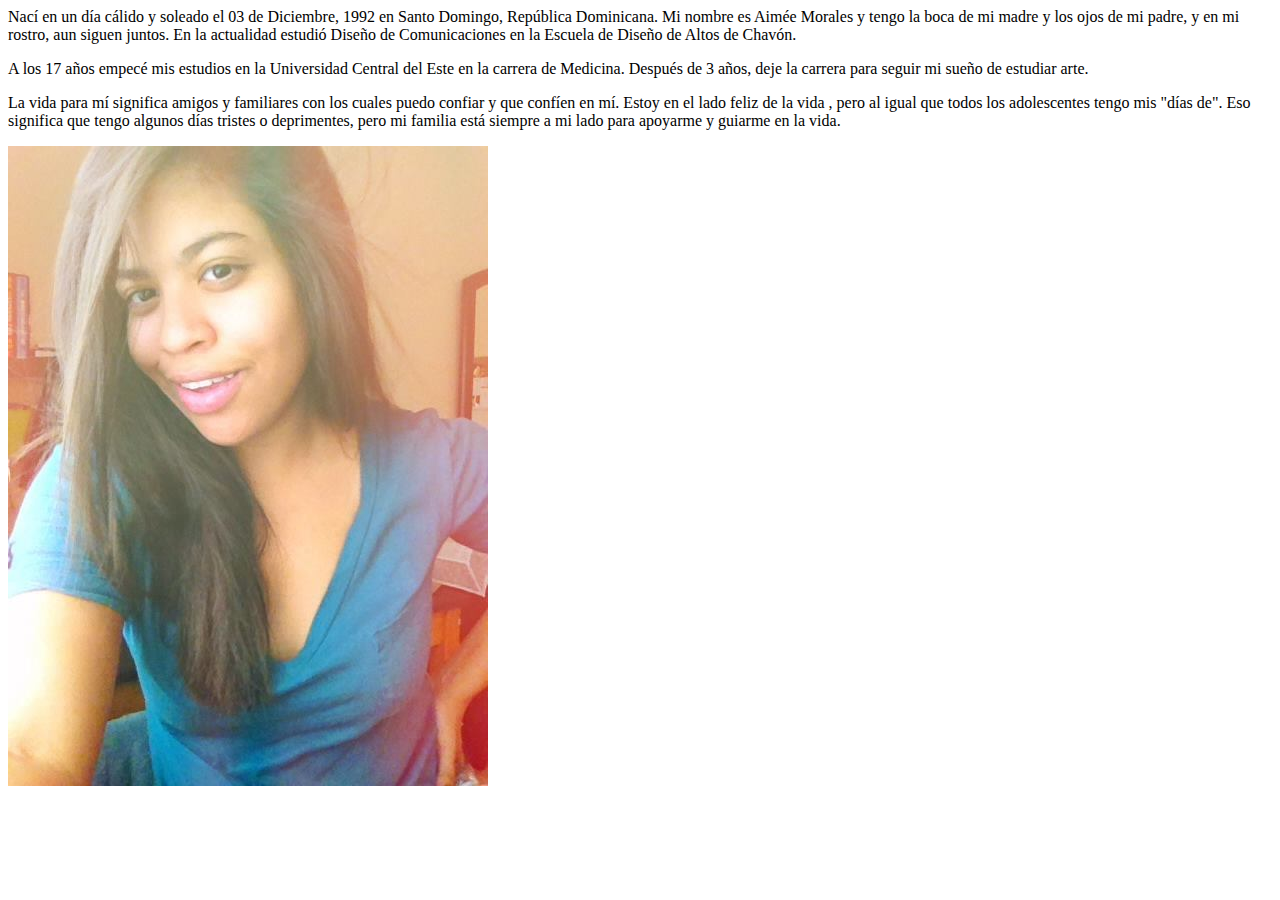
<file: Semana 1/index.html>
<html>
<head><title>Mi Autobiograpfía</title></head>
<body>

<p> Nací en un día cálido y soleado el 03 de Diciembre, 1992 en Santo Domingo, República Dominicana. Mi nombre es Aimée Morales y tengo la boca de mi madre y los ojos de mi padre, y en mi rostro, aun siguen juntos. En la actualidad estudió Diseño de Comunicaciones en la Escuela de Diseño de Altos de Chavón.</p>

<p> A los 17 años empecé mis estudios en la Universidad Central del Este en la carrera de Medicina. Después de 3 años, deje la carrera para seguir mi sueño de estudiar arte.</p>
 

<p> La vida para mí significa amigos y familiares con los cuales puedo confiar y que confíen en mí. Estoy en el lado feliz de la vida , pero al igual que todos los adolescentes tengo mis "días de". Eso significa que tengo algunos días tristes o deprimentes, pero mi familia está siempre a mi lado para apoyarme y guiarme en la vida. </p>

<img src="fotoaimee.jpg" />

</body>
	
	
</html>
</file>
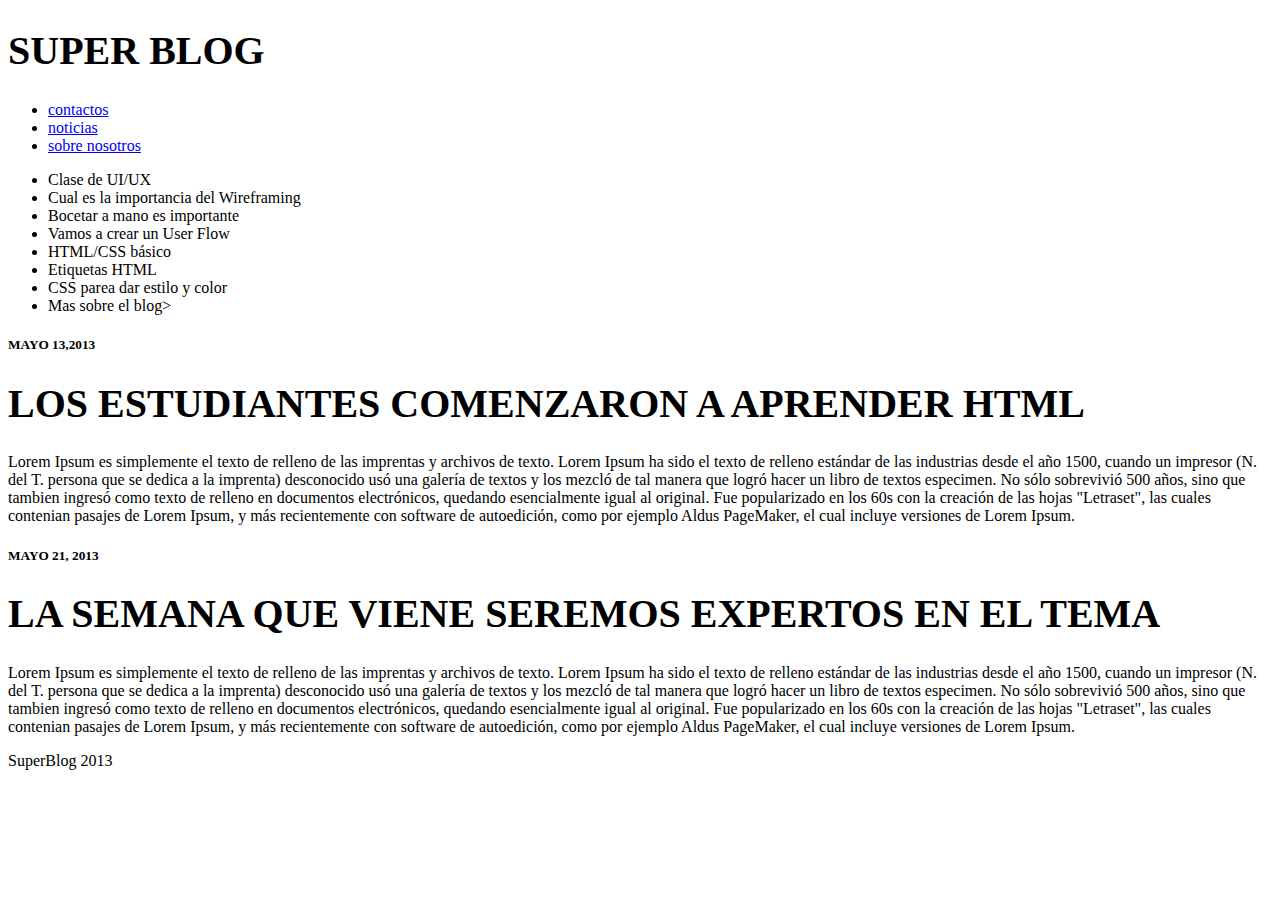
<file: Semana 2/index.html>
<!DOCTYPE html>
<html lang="en">
<head>
	<meta charset="UTF-8">
	<link rel="stylesheet" type="text/css" href="css/estilo.css">
	 <title>SuperBlog</title>
</head>

<body>
	<header>
		<h1>SUPER BLOG</h1>
		<nav>
			<ul>
				<li><a href="contacto.html">contactos</a></li>
				<li><a href="noticias.html">noticias</a></li>
				<li><a href="sobre nosotros.html">sobre nosotros</a></li>
			</ul>
		<nav/>
	</header>
		<aside>
			<ul>
				<li>Clase de UI/UX</li>
				<li>Cual es la importancia del Wireframing</li>
				<li>Bocetar a mano es importante</li>
				<li>Vamos a crear un User Flow</li>
				<li>HTML/CSS b&aacute;sico</li>
				<li>Etiquetas HTML</li>
				<li>CSS parea dar estilo y color</li>
				<li>Mas sobre el blog>
			</ul>
		<section>
			<h5>MAYO 13,2013</H5>
				<h1><span>LOS ESTUDIANTES COMENZARON A APRENDER HTML</span></h1>
			<article>Lorem Ipsum es simplemente el texto de relleno de las imprentas y archivos de texto. Lorem Ipsum ha sido el texto de relleno estándar de las industrias desde el año 1500, cuando un impresor (N. del T. persona que se dedica a la imprenta) desconocido usó una galería de textos y los mezcló de tal manera que logró hacer un libro de textos especimen. No sólo sobrevivió <span>500 años</span>, sino que tambien ingresó como texto de relleno en documentos electrónicos, quedando esencialmente igual al original. Fue popularizado en los 60s con la creación de las hojas <span>"Letraset"</span>, las cuales contenian pasajes de Lorem Ipsum, y más recientemente con software de autoedición, como por ejemplo Aldus PageMaker, el cual incluye versiones de Lorem Ipsum.</article>

			<h5>MAYO 21, 2013</h5>
				<h1>LA SEMANA QUE VIENE SEREMOS EXPERTOS EN EL TEMA</H1>
			<article>Lorem Ipsum es simplemente el texto de relleno de las imprentas y archivos de texto. Lorem Ipsum ha sido el texto de relleno estándar de las industrias desde el año 1500, cuando un impresor (N. del T. persona que se dedica a la imprenta) desconocido usó una galería de textos y los mezcló de tal manera que logró hacer un libro de textos especimen. No sólo sobrevivió 500 años, sino que tambien ingresó como texto de relleno en documentos electrónicos, quedando esencialmente igual al original. Fue popularizado en los 60s con la creación de las hojas "Letraset", las cuales contenian pasajes de Lorem Ipsum, y más recientemente con software de autoedición, como por ejemplo Aldus PageMaker, el cual incluye versiones de Lorem Ipsum.</article>
		</section>

		<footer>
			<p>SuperBlog 2013</p>
		</footer>

		</body>

		</html>
</file>
<file: Semana 2/css/estilo.css>
h1 {
    font-size: 40px;
}

span {
	font-family: cursive;
}
</file>
